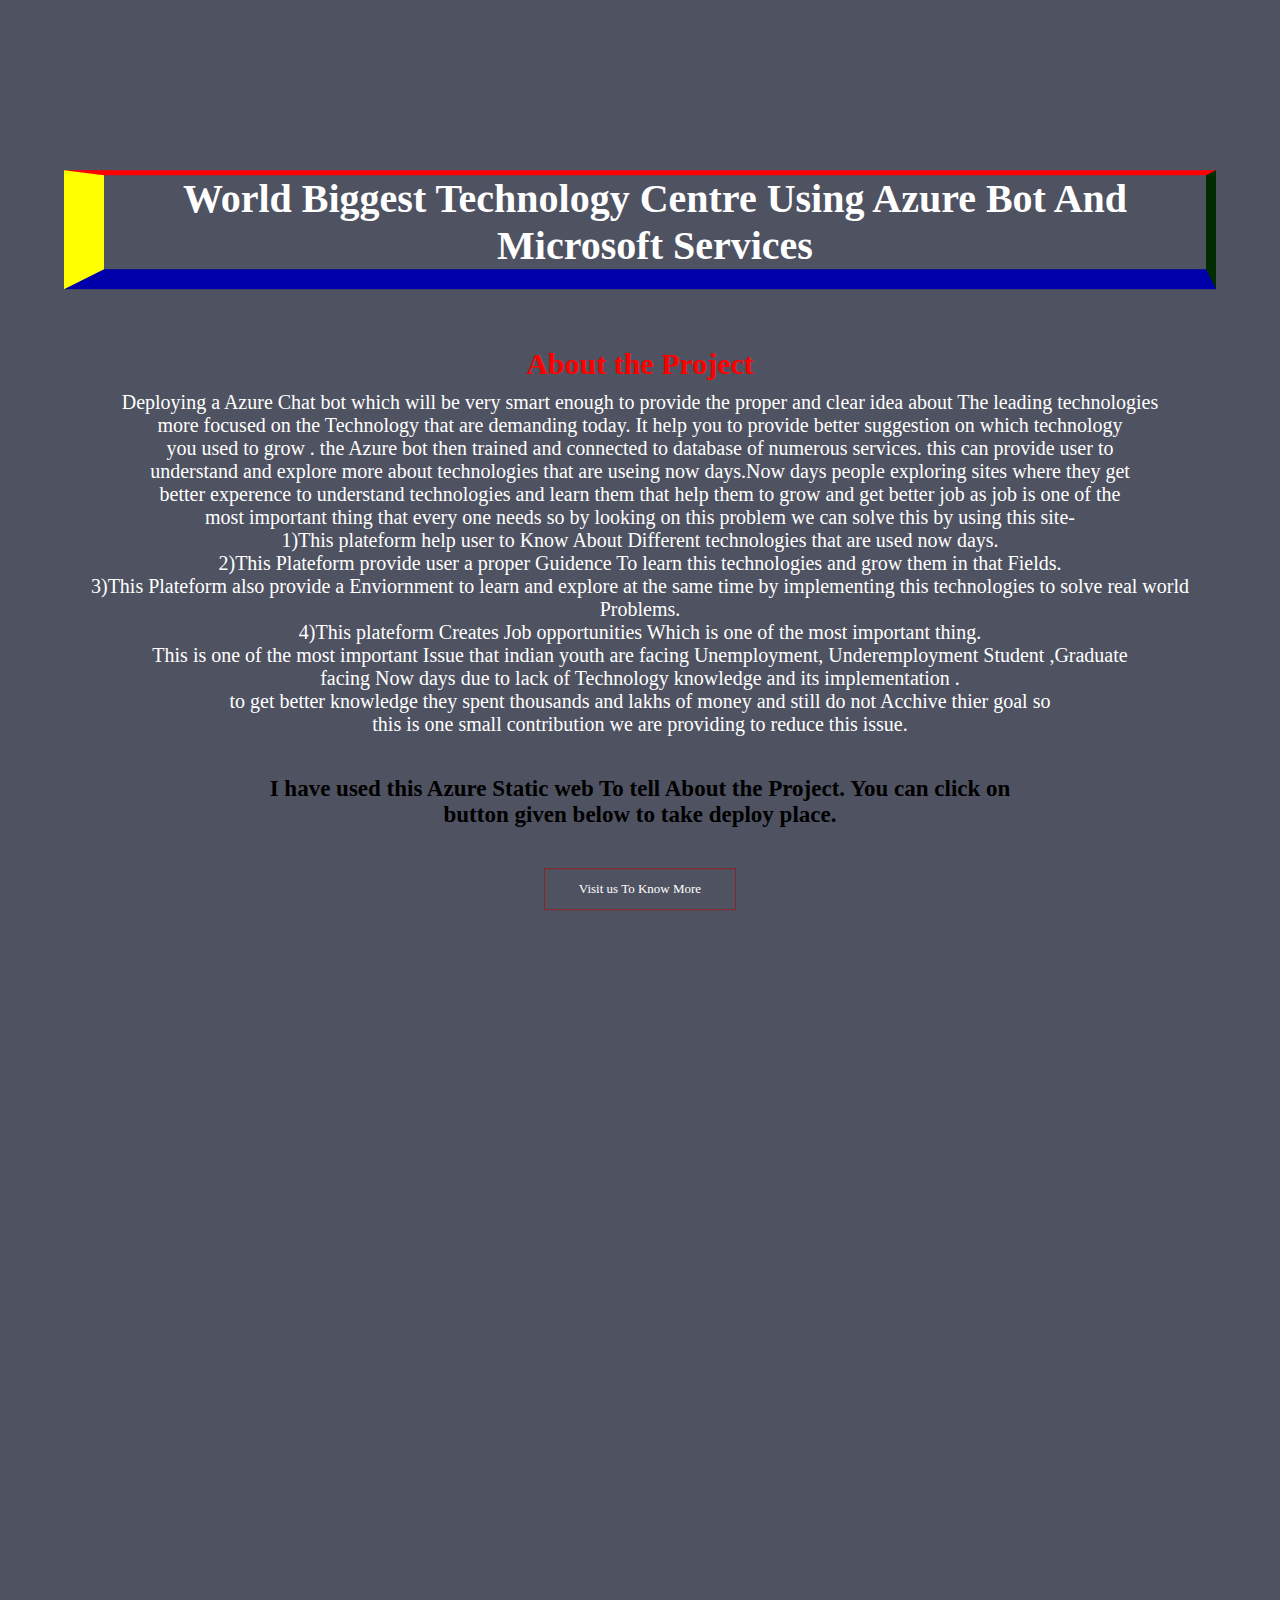
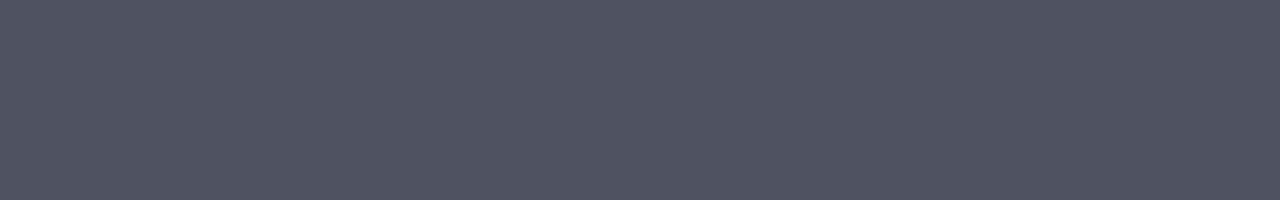
<file: front.html>
<!DOCTYPE html>
<html>
<head>
    <meta name="viewport" content="width=device-width, initial-scale=1.0">
    <link rel="stylesheet" href="Frontstyle.css">
</head>    
<body>
    <section class="header">
        <div class="text-box">
            <h1> World Biggest Technology Centre Using Azure Bot And Microsoft Services</h1>
            <h2> About the Project</h2>
            <p>Deploying a Azure Chat bot which will be very smart enough to provide the proper and clear idea about The leading technologies
                <br> more focused on the Technology that are demanding today. It help you to provide better suggestion on which technology
                <br>you used to grow . the Azure bot then trained and connected to database of numerous services. this can provide user to 
                <br>understand and explore more about technologies that are useing now days.Now days people exploring sites where they get 
                <br>better experence to understand technologies and learn them that help them to grow and get better job as job is one of the 
                <br>most important thing that every one needs so by looking on this problem we can solve this by using this site-
                <br>1)This plateform help user to Know About Different technologies that are used now days.
                <br>2)This Plateform provide user a proper Guidence To learn this technologies and grow them in that Fields.
                <br>3)This Plateform also provide a Enviornment to learn and explore at the same time by implementing this technologies
                to solve real world Problems.
                <br>4)This plateform Creates Job opportunities Which is one of the most important thing.
                <br>This is one of the most important Issue that indian youth are facing Unemployment, Underemployment Student ,Graduate 
                <br>facing Now  days due to lack of Technology knowledge and its implementation .
                <br>to get better knowledge they spent thousands and lakhs of money and still do not Acchive thier goal so 
                <br> this is one small contribution we are providing to reduce this issue.
                <h3>I have used this Azure Static web To tell About the Project. You can click on 
                    <br> button given below to take deploy place.
                </h3>
            </p>
            <a href="index.html" class ="hero-btn">Visit us To Know More</a>   
          </div>
    </section>
</body>

</html>
</file>
<file: Frontstyle.css>
*{
    margin: 0;
    padding: 0;
}
.header{
    min-height: 200vh;
    width: 100%;
    background-image: linear-gradient(rgba(4,9,30,0.7),rgba(4,9,30,0.7)),url(https://images.pexels.com/photos/531880/pexels-photo-531880.jpeg?auto=compress&cs=tinysrgb&w=1260&h=750&dpr=1);
    background-position: center;
    background-size: cover;
    position: relative;
}
.text-box{
    width: 90%;
    color: #fff;
    position: absolute;
    top: 30%;
    left: 50%;
    transform: translate(-50%,-50%);
    text-align: center;
}
.text-box h1{
    border: 5px outset #28c9ac;
    border-width: 5px 10px 20px 40px;
    border-color: red green blue yellow;
    font-size: 40px;
    text-align: center;
    text-decoration: dashed;
    color: #fff;
}
.text-box h2{
    font-size: 30px;
    text-underline-position: auto;
    margin-top: 5%;
    text-align: center;
    color: red;
}
.text-box p{
    margin: 10px 0 40px;
    font-size: 20px;
    font-display: yellow;
}
.text-box h3{
    font-size: 23px;
    color: #000;
    
}
.hero-btn{
    display: inline-block;
    text-decoration: none;
    color: #fff;
    border: 1px solid rgb(139, 38, 38);
    padding: 12px 34px;
    font-size: 13px;
    background: transparent;
    position: relative;
    cursor: pointer;

}
.hero-btn:hover{
    border: 1px solid #f44336;
    background: #f44336;
    transition: 1s;
}
</file>
